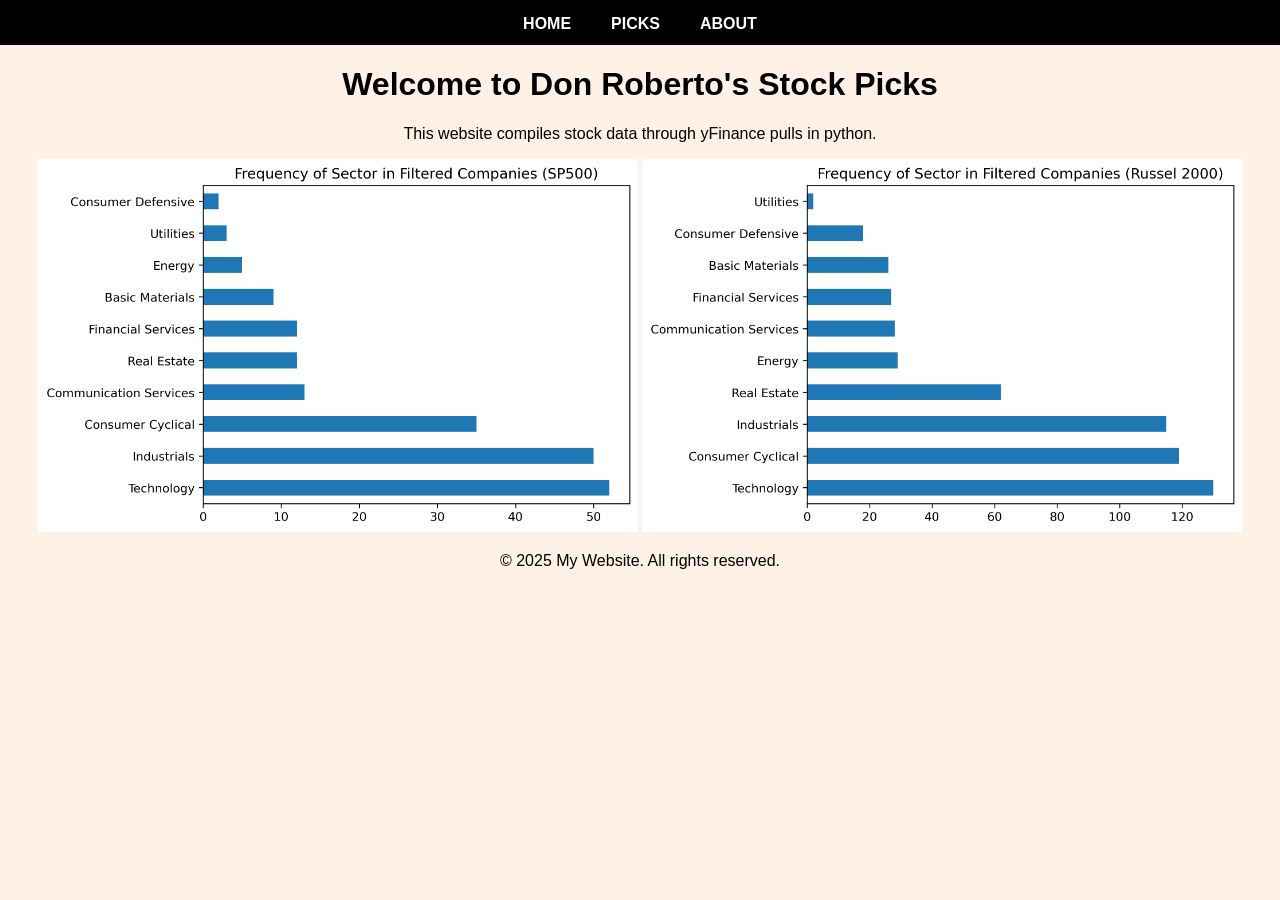
<file: website/index.html>
<!DOCTYPE html>
<html class = "base" lang="en">

<head>
    <meta charset="UTF-8">
    <title>Don Roberto's Stock Picks</title>
    <link rel="stylesheet" href="style.css">
</head>

<body>
    <header>
        <nav class = "navbar">
            <ul>
            <li><a href = "/"><b>HOME</b></a></li>
            <li><a href = "picks.html"><b>PICKS</b></a></li>
            <li><a href = "about.html"><b>ABOUT</b></a></li>

            </ul>
        </nav>
    </header>
    <main>
        <h1>Welcome to Don Roberto's Stock Picks</h1>
        <p>This website compiles stock data through yFinance pulls in python.</p>
        <img src="sector_counts_sp500.png" width = "600">
        <img src="sector_counts_russel2000.png" width = "600">
    </main>
    <footer>
        <p>&copy; 2025 My Website. All rights reserved.</p>
    </footer>
</body>

</html>
</file>
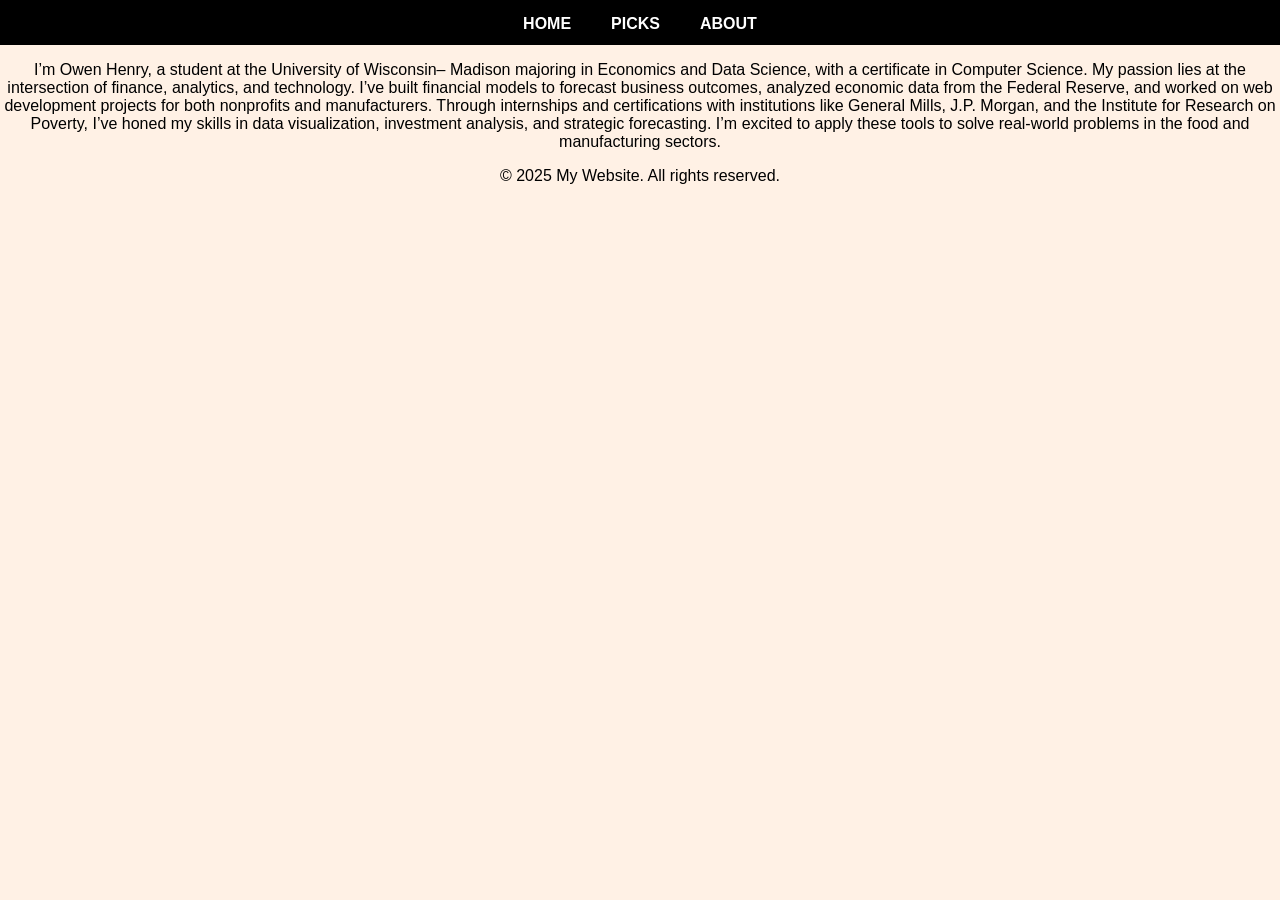
<file: website/about.html>
<!DOCTYPE html>
<html class = "base" lang="en">

<head>
    <meta charset="UTF-8">
    <title>Don Roberto's Stock Picks</title>
    <link rel="stylesheet" href="style.css">
</head>

<body>
    <header>
        <nav class = "navbar">
            <ul>
            <li><a href = "/"><b>HOME</b></a></li>
            <li><a href = "picks.html"><b>PICKS</b></a></li>
            <li><a href = "about.html"><b>ABOUT</b></a></li>
            </ul>
        </nav>
    </header>
    <main>
       <p>I’m Owen Henry, a student at the University of Wisconsin–
        Madison majoring in Economics and Data Science, with a certificate in 
        Computer Science. My passion lies at the intersection of finance, 
        analytics, and technology. I’ve built financial models to forecast 
        business outcomes, analyzed economic data from the Federal Reserve, 
        and worked on web development projects for both nonprofits and 
        manufacturers. Through internships and certifications with 
        institutions like General Mills, J.P. Morgan, and the Institute for 
        Research on Poverty, I’ve honed my skills in data visualization, 
        investment analysis, and strategic forecasting. I’m excited to apply 
        these tools to solve real-world problems in the food and manufacturing 
        sectors.</p>
    </main>
    <footer>
        <p>&copy; 2025 My Website. All rights reserved.</p>
    </footer>
</body>

</html>
</file>
<file: website/style.css>
:root {
    --vanilla: #fff1e5;
    --black: #000000;
    --white: #ffffff;
}


body {
    background-color: #f0f0f0;
    font-family: Arial, sans-serif;
    padding: 20px;
    text-align: center;
}

h1 {
    color: var(--black);
}

p {
    color: var(--black);
}

/* Center the column on the page */
body {
    margin: 0;
    padding: 0;
    display: block;
    justify-content: center;
    align-items: center;
    height: 100vh; /* full viewport height */
    width:100%;
    background-color:var(--vanilla);
    font-family: Arial, sans-serif;
}


.navbar {
    background-color: var(--black);
    color: var(--white);
    height: 45px;
    
    ul {
        list-style: none;
        display: flex;
        justify-content: center;
        margin: 0;
        padding: 0;
    }
    li {
        margin: 0;
    }
    a {
        display: block; /* This fills the parent li */
        padding: 15px 20px;
        color: var(--white);
        text-decoration: none;
        transition: background-color 0.3s, color 0.3s;
    }
    a:hover {
        background-color: var(--white);
        color: var(--black);
    }

}


.container {
    width: 90%;
    max-width: 600px; /* controls column width */
    background-color: var(--vanilla);
    padding: 20px;
    text-align: center;
}
</file>
